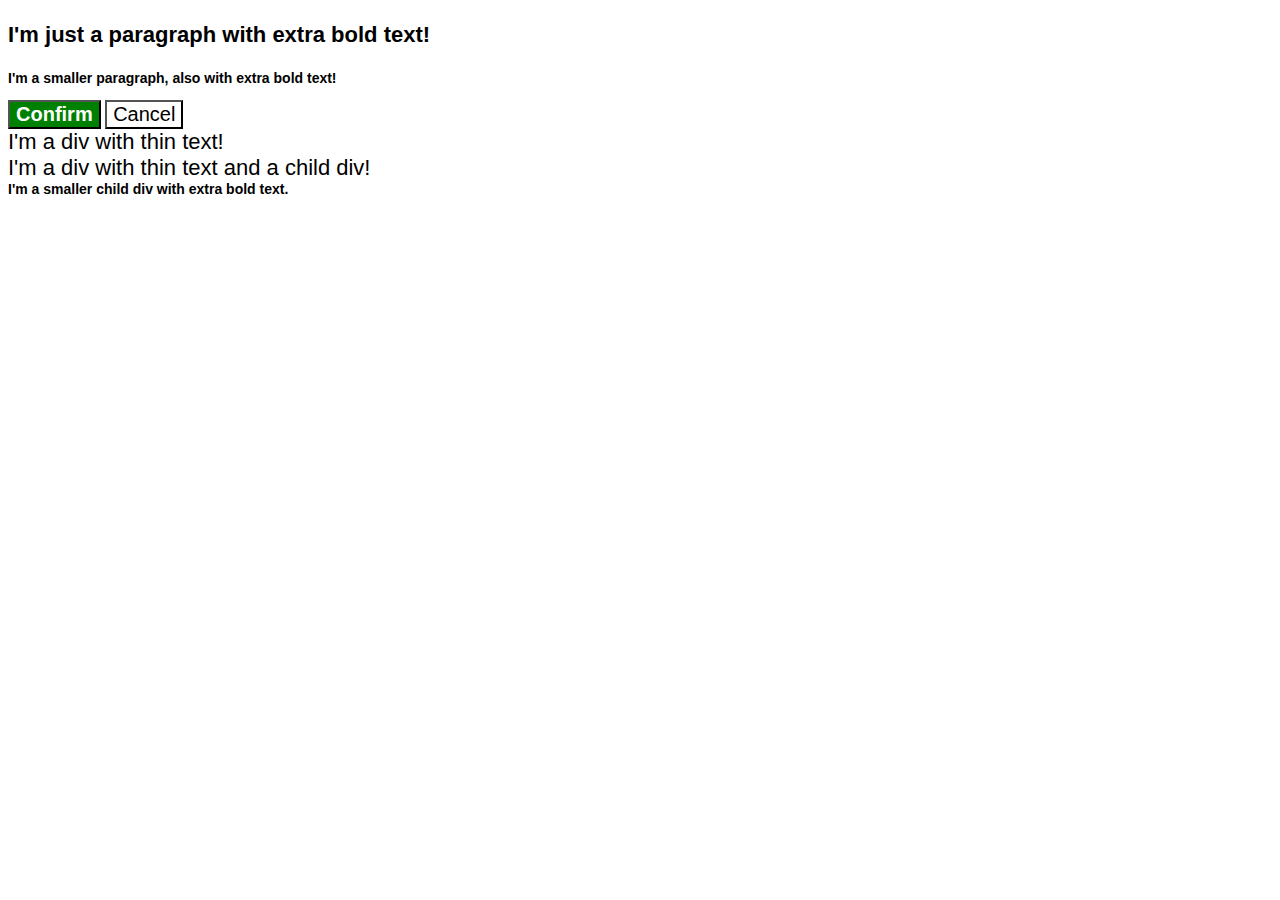
<file: index.html>
<!DOCTYPE html>
<html lang="en">

  <head>
    <meta charset="UTF-8">
    <meta http-equiv="X-UA-Compatible" content="IE=edge">
    <meta name="viewport" content="width=device-width, initial-scale=1.0">
    <title>Fix the Cascade</title>
    <link rel="stylesheet" href="./styles/style.css">
  </head>
  <body>
    <p class="para">I'm just a paragraph with extra bold text!</p>
    <p class="para small-para">I'm a smaller paragraph, also with  extra bold text!</p>

    <button id="confirm-button" class="button confirm">Confirm</button>
    <button id="cancel-button" class="button cancel">Cancel</button>

    <div class="text">I'm a div with thin text!</div>
    <div class="text">I'm a div with thin text and a child div!
      <div class="text child">I'm a smaller child div with extra bold text.</div>
    </div>
  </body>
</html>
</file>
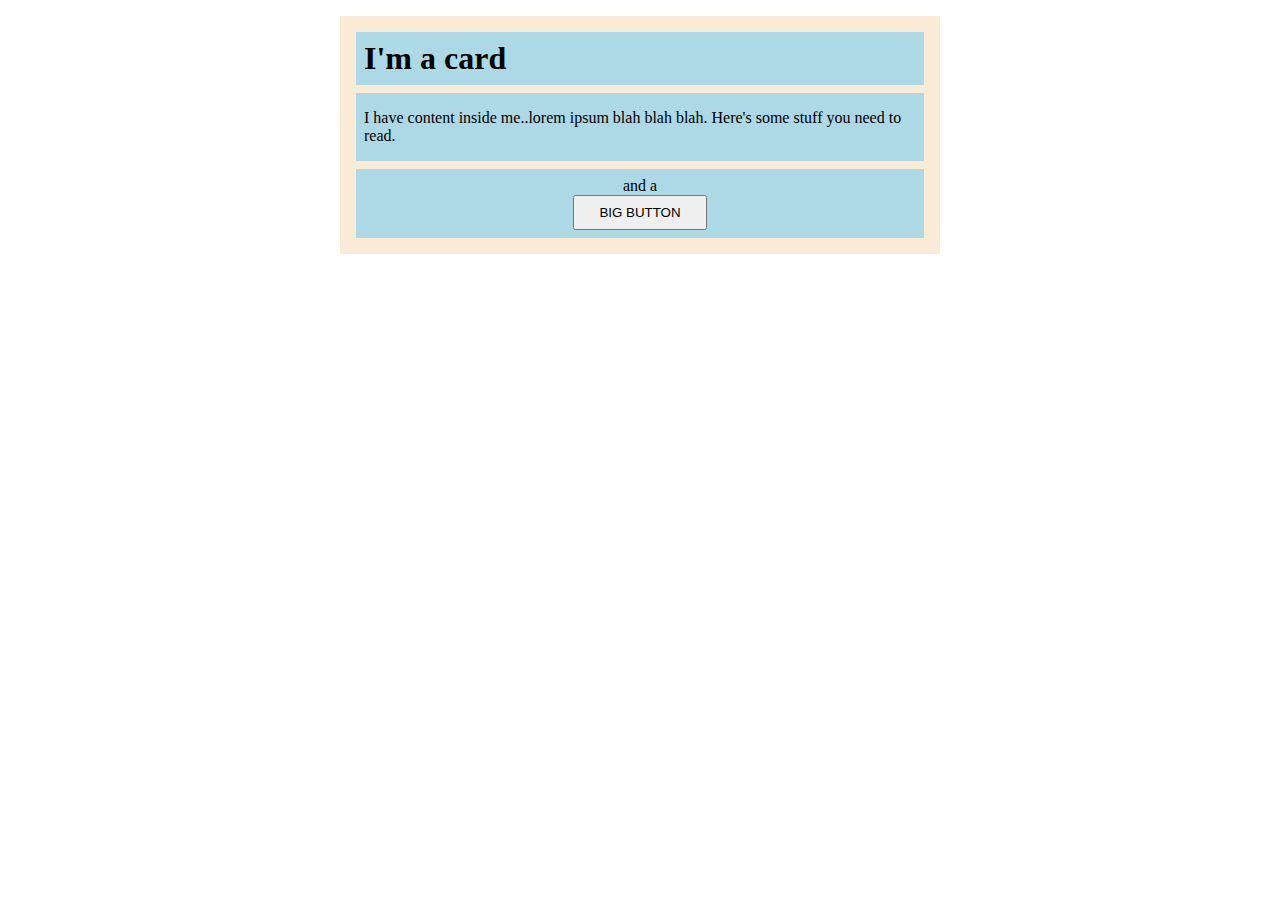
<file: div.html>
<!DOCTYPE html>
<html lang="en">
    <head>
        <meta charset="UTF-8">
        <link rel="stylesheet" href="./styles/div.css">
        <title>Margin, Padding and borders</title>
    </head>
    <body>
        <div class="card">
            <h1 class="title">I'm a card</h1>
            <div class="content">I have content inside me..lorem ipsum blah blah blah. Here's some stuff you need to read.</div>
            <div class="button-container">and a <button>BIG BUTTON</button></div>
          </div>
    </body>
</html>
</file>
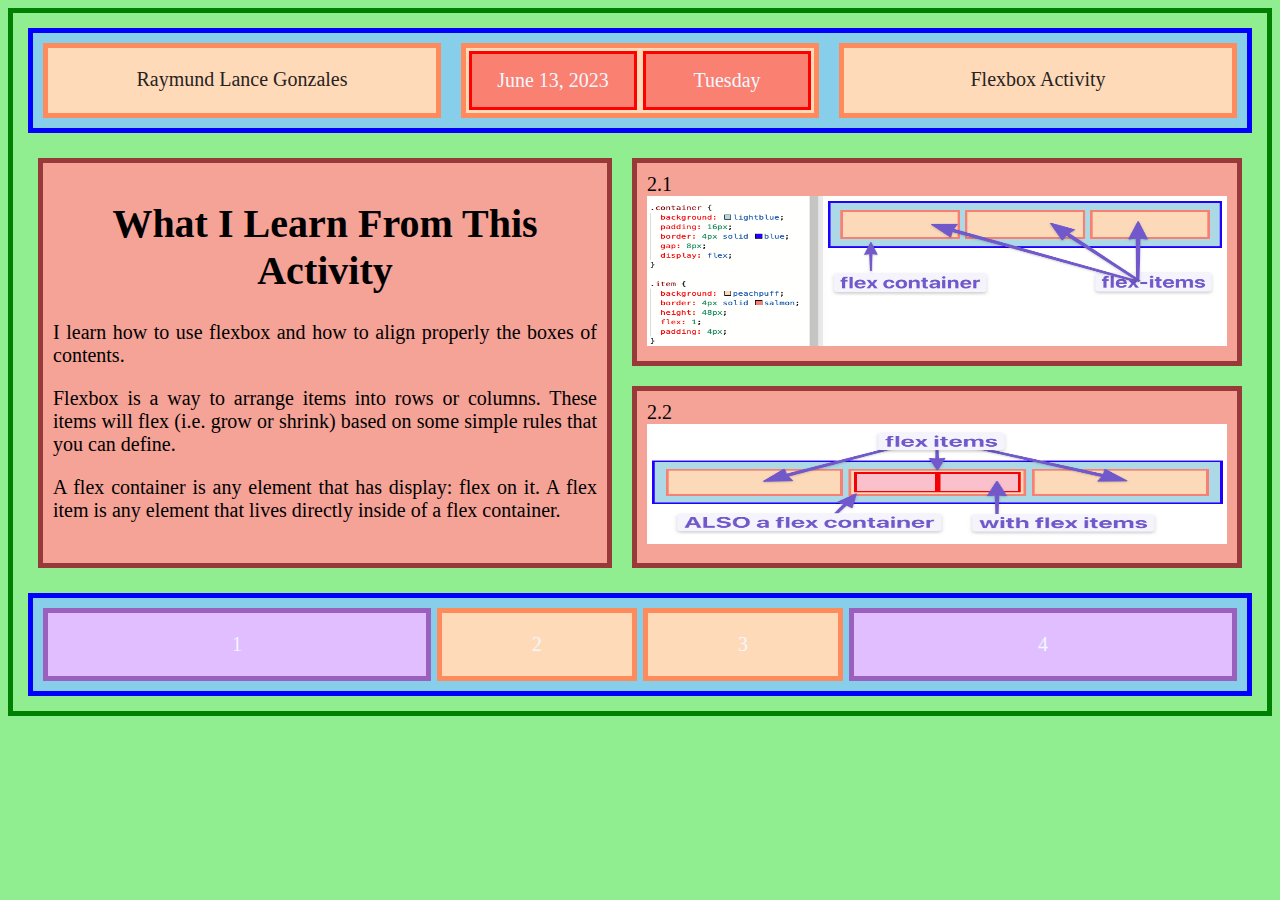
<file: flex.html>
<!DOCTYPE html>
<html lang="en">
    <head>
        <meta charset="UTF-8">
        <link rel="stylesheet" href="./styles/flex.css">
        <title>Flexing</title>
    </head>
    <body>
        <div class="menu-container">
            <div class="one">Raymund Lance Gonzales</div>
            <div class="two">
                <div class="innertwo">June 13, 2023</div>
                <div class="innertwo">Tuesday</div>
            </div>
            <div class="three">Flexbox Activity</div>
        </div>

        <div class="body-container">
            <div class="body-one">
                <h1 class="title">What I Learn From This Activity</h1>
                <p>I learn how to use flexbox and how to align properly the boxes of contents.</p>
                <p>Flexbox is a way to arrange items into rows or columns. These items will flex (i.e. grow or shrink) based
                 on some simple rules that you can define.</p>
                 <p>A flex container is any element that has display: flex on it.
                    A flex item is any element that lives directly inside of a flex container.</p>
            </div>
            <div class="body-two">
                <div class="content">2.1
                    <img src="./images/flexbox.png" alt="flexbox image" class="img-one">
                </div>
                <div class="content">2.2
                    <img src="./images/flexitems.png" alt="flexitems image" class="img-two">
                </div>
            </div>
        </div>

        <div class="footer">
            <div class="foot-one">1</div>
            <div class="foot-two">2</div>
            <div class="foot-three">3</div>
            <div class="foot-four">4</div>
        </div>
    </body>
</html>
</file>
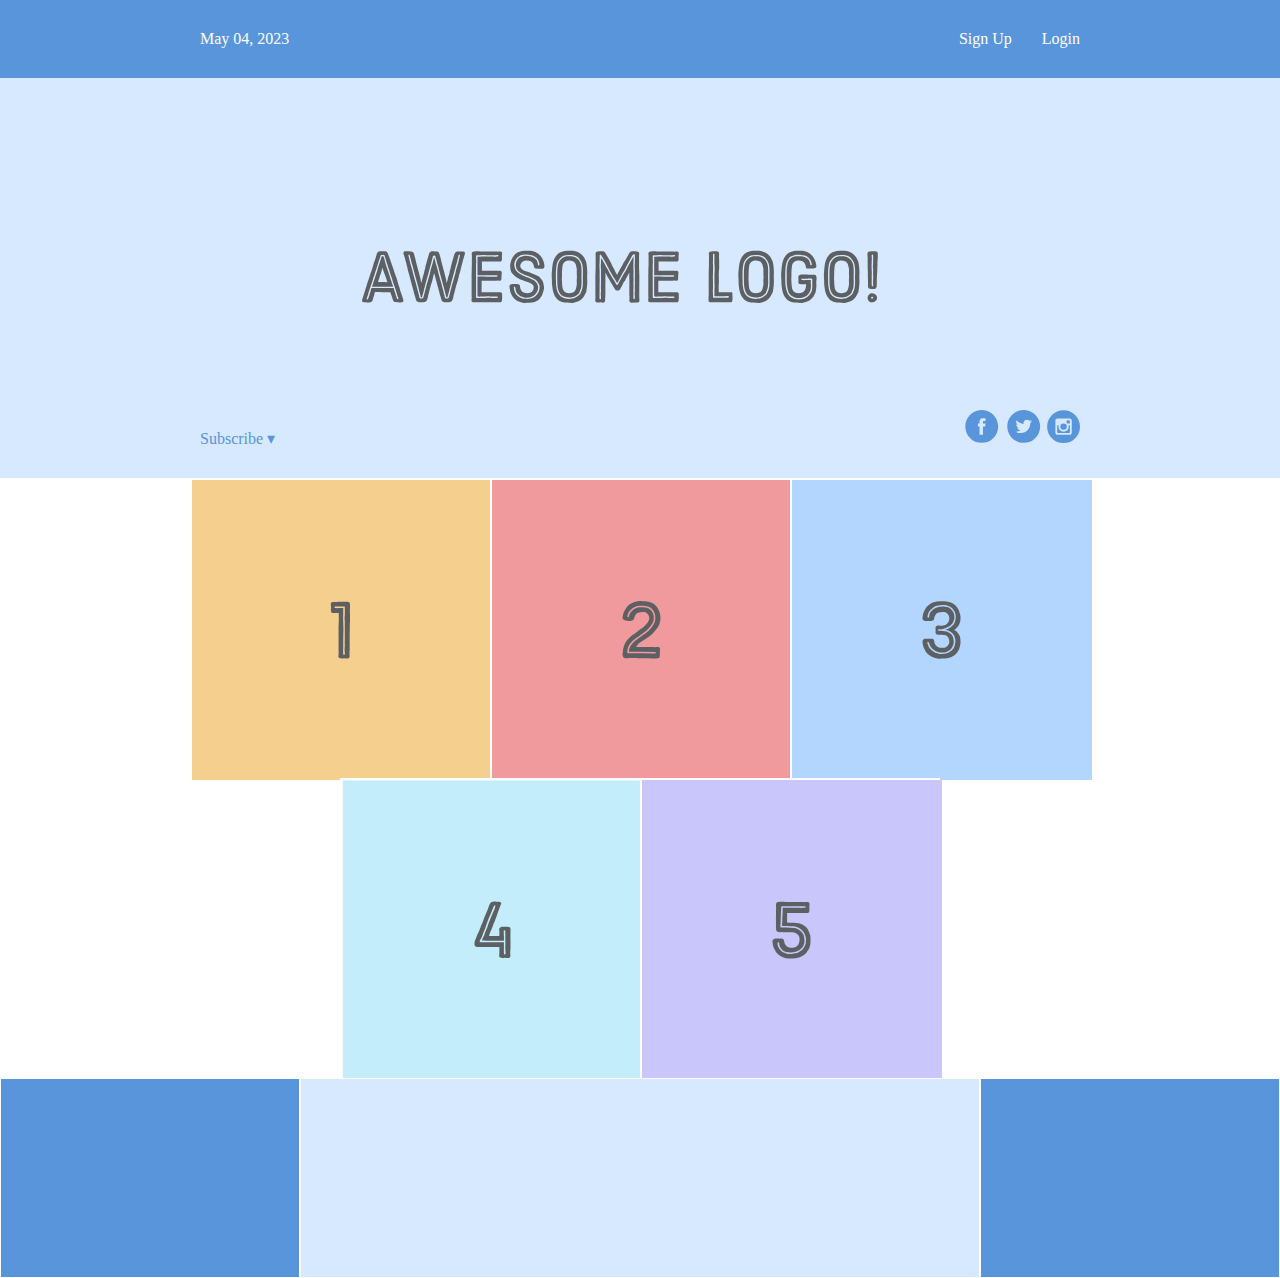
<file: flexbox.html>
<!DOCTYPE html>
<html lang='en'>
  <head>
    <meta charset='UTF-8'/>
    <title>Flex box</title>
    <link rel='stylesheet' href='./styles/flexbox.css'/>
  </head>
  <body>
    <div class='menu-container'>
      <div class='menu'>
        <div class='date'>May 04, 2023</div>
        <div class='signup'>Sign Up</div>
        <div class='login'>Login</div>
        </div>
      </div>
    </div>

    <div class='header-container'>
        <div class='header'>
          <div class='subscribe'>Subscribe &#9662;</div>
          <div class='logo'><img src='./images/awesome-logo.svg'/></div>
          <div class='social'><img src='images/social-icons.svg'/></div>
        </div>
    </div>

    <div class='photo-grid-container'>
        <div class='photo-grid'>
          <div class='photo-grid-item first-item'>
            <img src='images/one.svg'/>
          </div>
          <div class='photo-grid-item'>
            <img src='images/two.svg'/>
          </div>
          <div class='photo-grid-item'>
            <img src='images/three.svg'/>
          </div>
          <div class='photo-grid-item'>
            <img src='images/four.svg'/>
          </div>
          <div class='photo-grid-item last-item'>
            <img src='images/five.svg'/>
          </div>
        </div>
    </div>

    <div class='footer'>
        <div class='footer-item footer-one'></div>
        <div class='footer-item footer-two'></div>
        <div class='footer-item footer-three'></div>
    </div>
  </body>
</html>
</file>
<file: styles/style.css>
body{
    font-family:Arial, Helvetica, sans-serif
  }
  
  .para,
  .small-para {
    color: hsl(0, 0%, 0%);
    font-weight: 800;
  }
  
  .para {
    font-size: 22px;
  }
  
  .button {
    background-color: rgb(255, 255, 255);
    color: rgb(0, 0, 0);
    font-size: 20px;
  }
  
  div.text {
    color: rgb(0, 0, 0);
    font-weight: 100;
    font-size: 22px;
  }
  
  /* SOLUTION */
  
  /* 
    For the following rule, we removed it from its original position in the file:
    .small-para {
      font-size: 14px;
      font-weight: 800;
    } 
    Then we placed it after the .para selector, taking advantage of the rule order since both selectors have the same specificity. 
    
    Another solution would be keeping it in its original place and just chaining selectors, giving this rule a higher specificity:
    p.small-para {
      font-size: 14px;
      font-weight: 800;
    }
  */
  
  .small-para {
    font-size: 14px;
    font-weight: 800;
  }
  
  /* 
    For the following rule we removed the original .confirm selector:
    .confirm {
      background: green;
      color: white;
      font-weight: bold;
    } 
    Then we used an ID selector instead, since it has a higher specificity than the .button selector.
    Other solutions would be to simply move the .confirm rule below the .button rule, or to use the .button.confirm selector without moving it:
    .button.confirm {
      background: green;
      color: white;
      font-weight: bold;
    }
  */
  
  #confirm-button {
    background: green;
    color: white;
    font-weight: bold;
  }
  
  /*
    For the following rule we first removed it from its original position in the file: 
    .child {
      color: rgb(0, 0, 0);
      font-weight: 800;
      font-size: 14px;
    }
    Then we added another selector to create a descendant combinator. If we only created a descendant combinator, the specificity would be tied with the
    div.text selector and it would come down to rule order, and if we only moved it the div.text selector would still have a higher specificity.
    
    Another solution would be to keep the rule where it was and just replace the div selector with the .text selector:
    .text .child {
      color: rgb(0, 0, 0);
      font-weight: 800;
      font-size: 14px;
    }
  */
  
  div .child {
    color: rgb(0, 0, 0);
    font-weight: 800;
    font-size: 14px;
  }
</file>
<file: styles/div.css>
body {
    max-width: 600px;
    margin: 0 auto;
}

.card {
    background-color: antiquewhite;
    padding: 8px;
    margin: 16px auto;
    
}

.card .title{
    background-color: lightblue;
    font-size: 32px;
    padding: 8px;
    margin: 8px;
}

.card .content{
    background-color: lightblue;
    padding: 16px 8px;
    margin: 8px;
}

.card .button-container {
    background-color: lightblue;
    text-align: center;
    margin: 8px;
    padding: 8px;
}

.button-container button {
    display: block;
    margin: 0 auto;
    padding: 8px 24px;
}
</file>
<file: styles/flex.css>
body {
    background-color:lightgreen;
    border: 5px solid green;
}
.menu-container {
    display: flex;
    margin: 15px;
    border: 5px solid blue;
    background-color: skyblue;
    font-size: 20px;
}
.one {
    background-color:peachpuff;
    border: 5px solid rgb(255, 138, 91);
    margin: 10px;
    padding: 20px;
    color:rgb(39, 34, 34);
}
.two {
    background-color:peachpuff;
    border: 5px solid rgb(255, 138, 91);
    margin: 10px;
    padding: 0px;
    color:aliceblue;
    display: flex;
}
.three {
    background-color:peachpuff;
    border: 5px solid rgb(255, 138, 91);
    margin: 10px;
    padding: 20px;
    color:rgb(39, 34, 34);
}
.one,
.two,
.three {
    text-align: center;
    flex: 1;
}
.innertwo {
    flex: 1;
    border: 3px solid red;
    background-color: salmon;
    margin: 3px;
    padding: 15px;
    text-align: center;
}

.footer {
    display: flex;
    margin: 15px;
    border: 5px solid blue;
    background-color: skyblue;
    font-size: 20px;
}
.foot-one {
    background-color:rgb(224, 190, 255);
    border: 5px solid rgb(155, 95, 189);
    margin: 10px 3px;
    margin-left: 10px;
    padding: 20px;
    color:aliceblue;
}
.foot-two {
    background-color:peachpuff;
    border: 5px solid rgb(255, 138, 91);
    margin: 10px 3px;
    padding: 20px;
    color:aliceblue;
}
.foot-three {
    background-color:peachpuff;
    border: 5px solid rgb(255, 138, 91);
    margin: 10px 3px;
    padding: 20px;
    color:aliceblue;
}
.foot-four {
    background-color:rgb(224, 190, 255);
    border: 5px solid rgb(155, 95, 189);
    margin: 10px 3px;
    margin-right: 10px;
    padding: 20px;
    color:aliceblue;
}
.foot-one,
.foot-four {
    text-align: center;
    flex: 1;
}
.foot-two,
.foot-three {
    flex: initial;
    width: 150px;
    text-align: center;
}

.body-container {
    display: flex;
    margin: 15px;
    font-size: 20px;
}
.body-one {
    background-color: rgb(245, 162, 151);
    border: 5px solid rgb(153, 58, 58);
    height: 380px;
    margin: 10px;
    padding: 10px;
}
.body-two {
    height: 430px;
    display: flex;
    flex-direction: column;
}
.content {
    flex: 1;
    background-color: rgb(245, 162, 151);
    border: 5px solid rgb(153, 58, 58);
    margin: 10px;
    padding: 10px;
}
.body-one,
.body-two {
    flex: 1;
}
.title ,.h1 {
    text-align: center;
}
.body-one ,.p {
    text-align: justify;
}
.img-one {
    width: 580px;
    height: 150px;
  }
.img-two {
    width: 580px;
    height: 120px;
  }
</file>
<file: styles/flexbox.css>
* {
    margin: 0;
    padding: 0;
    box-sizing: border-box;
}

.menu-container {
    color: #fff;
    background-color: #5995DA;  /* Blue */
    padding: 20px 0;
    display: flex;
    justify-content: center;
}

.menu {
    width: 900px;
    padding: 10px;
    display: flex;
    justify-content: space-between;
}

.login {
    margin-left: 30px;
}

.signup {
    margin-left: auto;
}

.header-container {
    color: #5995DA;
    background-color: #D6E9FE;
    display: flex;
    justify-content: center;
}
  
.header {
    width: 900px;
    height: 400px;
    display: flex;
    justify-content: space-between;
}

.header {
    align-items: center;
}

.social,
.subscribe {
  align-self: flex-end;
  margin-bottom: 20px;
  padding: 10px;
}

.photo-grid-container {
    display: flex;
    justify-content: center;
}

.photo-grid {
    width: 900px;
    display: flex;
    justify-content:center;
    flex-wrap: wrap;
    flex-direction: row;
}

.photo-grid-item {
    border: 2px solid #fff;
    width: 300px;
    height: 300px;
}

.footer {
    display: flex;
    justify-content: space-between;
}
  
.footer-item {
    border: 1px solid #fff;
    background-color: #D6E9FE;
    height: 200px;
    flex: 1;
}

.footer-two {
    flex: 1;
}

.footer-one,
.footer-three {
  background-color: #5995DA;
  flex: initial;
  width: 300px;
}
</file>
